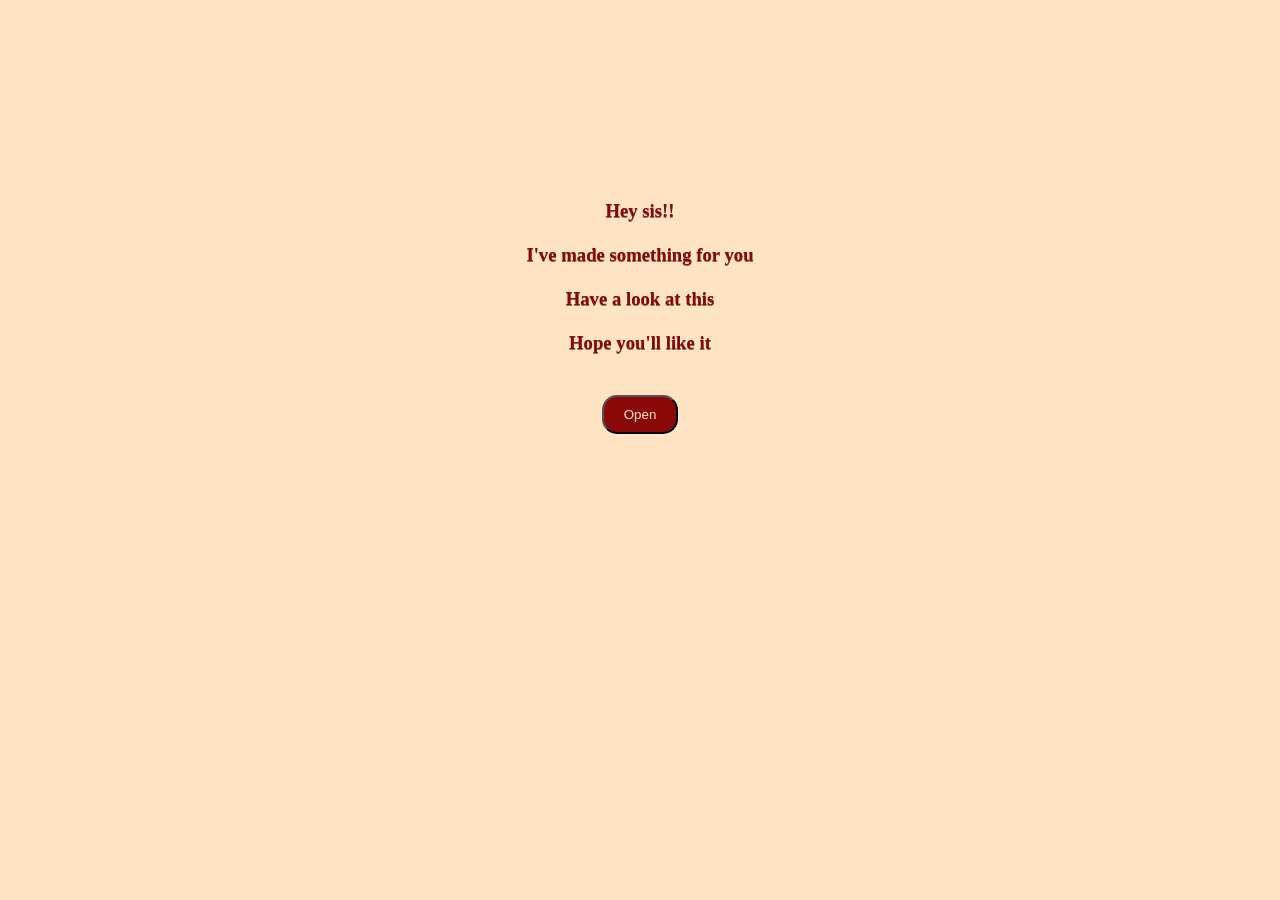
<file: index.html>
<!DOCTYPE html>
<html lang="en">
<head>
    <meta charset="UTF-8">
    <meta name="viewport" content="width=device-width, initial-scale=1.0">
    <title>Letter</title>
    <link rel="stylesheet" href="style2.css">
</head>
<body>

<div class="box"> <h3>  
     Hey sis!! 
    <br>
    <br>
    I've made something for you
    <br>
    <br>
    Have a look at this
    <br>
    <br>
    Hope you'll like it
    <br>
    <br>
  </h3> </div>

  <a href="document1.html"><button class="open">Open</button></a>

  
</body>
</file>
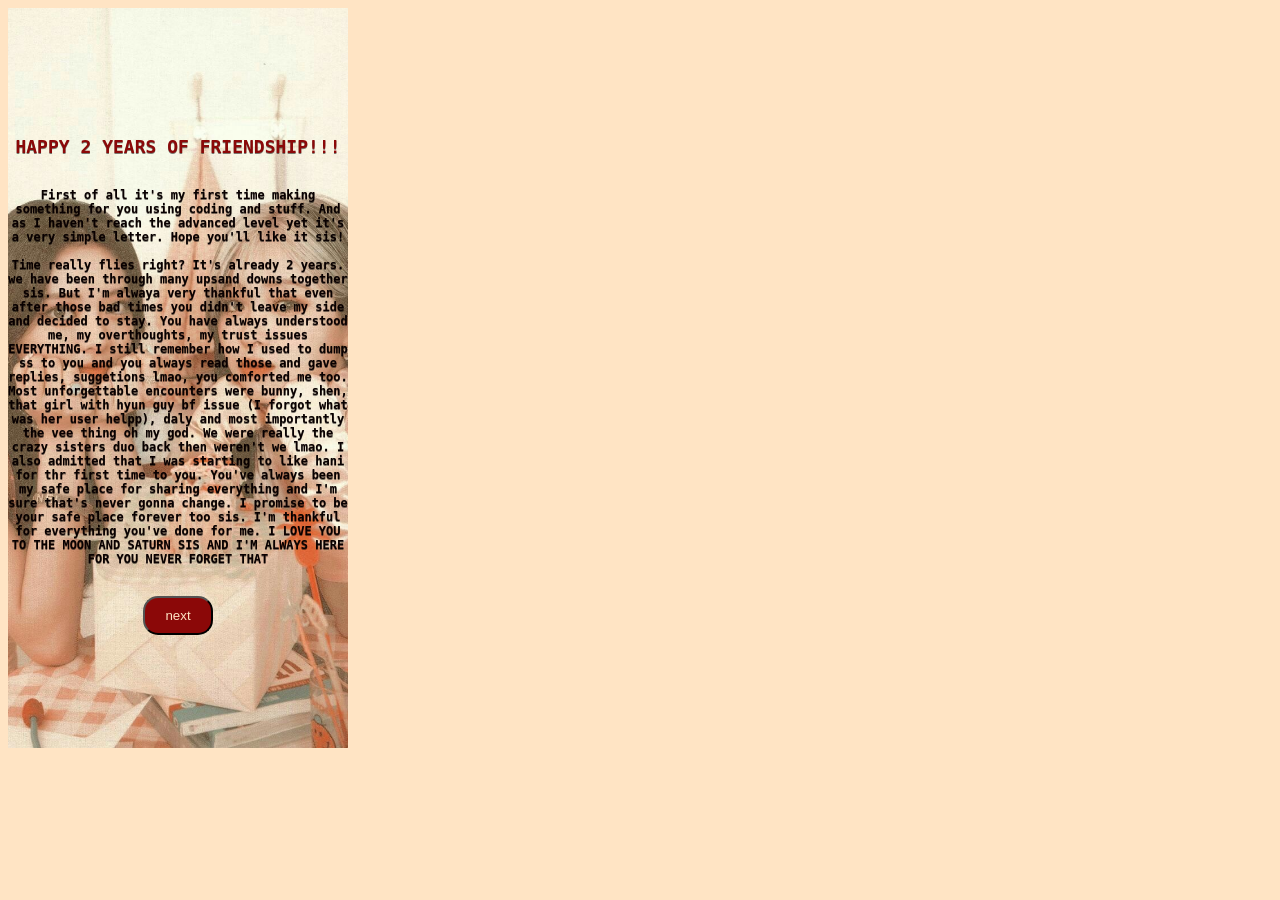
<file: document1.html>
<!DOCTYPE html>
<html lang="en">
<head>
    <meta charset="UTF-8">
    <meta name="viewport" content="width=device-width, initial-scale=1.0">
    <title>Document</title>
    <link rel="stylesheet" href="style2.css">
</head>
<body>
    <div class="box1">
    <h2>HAPPY 2 YEARS OF FRIENDSHIP!!!</h2>
    <h4>
        First of all it's my first time making something for you using coding and stuff. And as 
        I haven't reach the advanced level yet it's a very simple letter. Hope you'll like it sis!
    <br>
    <br>
        Time really flies right? It's already 2 years. we have been through many upsand downs together sis.
        But I'm alwaya very thankful that even after those bad times you didn't leave my side and decided to 
        stay. You have always understood me, my overthoughts, my trust issues EVERYTHING. I still remember 
        how I used to dump ss to you and you always read those and gave replies, suggetions lmao, you comforted me too. 
        Most unforgettable encounters were bunny, shen, that girl with hyun guy bf issue (I forgot what was her user helpp), 
        daly and most importantly the vee thing oh my god. We were really the crazy sisters duo back then weren't we lmao. I also 
        admitted that I was starting to like hani for thr first time to you. You've always been my safe place for 
        sharing everything and I'm sure that's never gonna change. I promise to be your safe place forever too sis. 
        I'm thankful for everything you've done for me. I LOVE YOU TO THE MOON AND SATURN SIS AND I'M ALWAYS HERE FOR 
        YOU NEVER FORGET THAT 
    <br>
    <br>
    </h4> 

     <a href="document2.html"><button class="next">next</button></a>

</div>
</body>
</html>
</file>
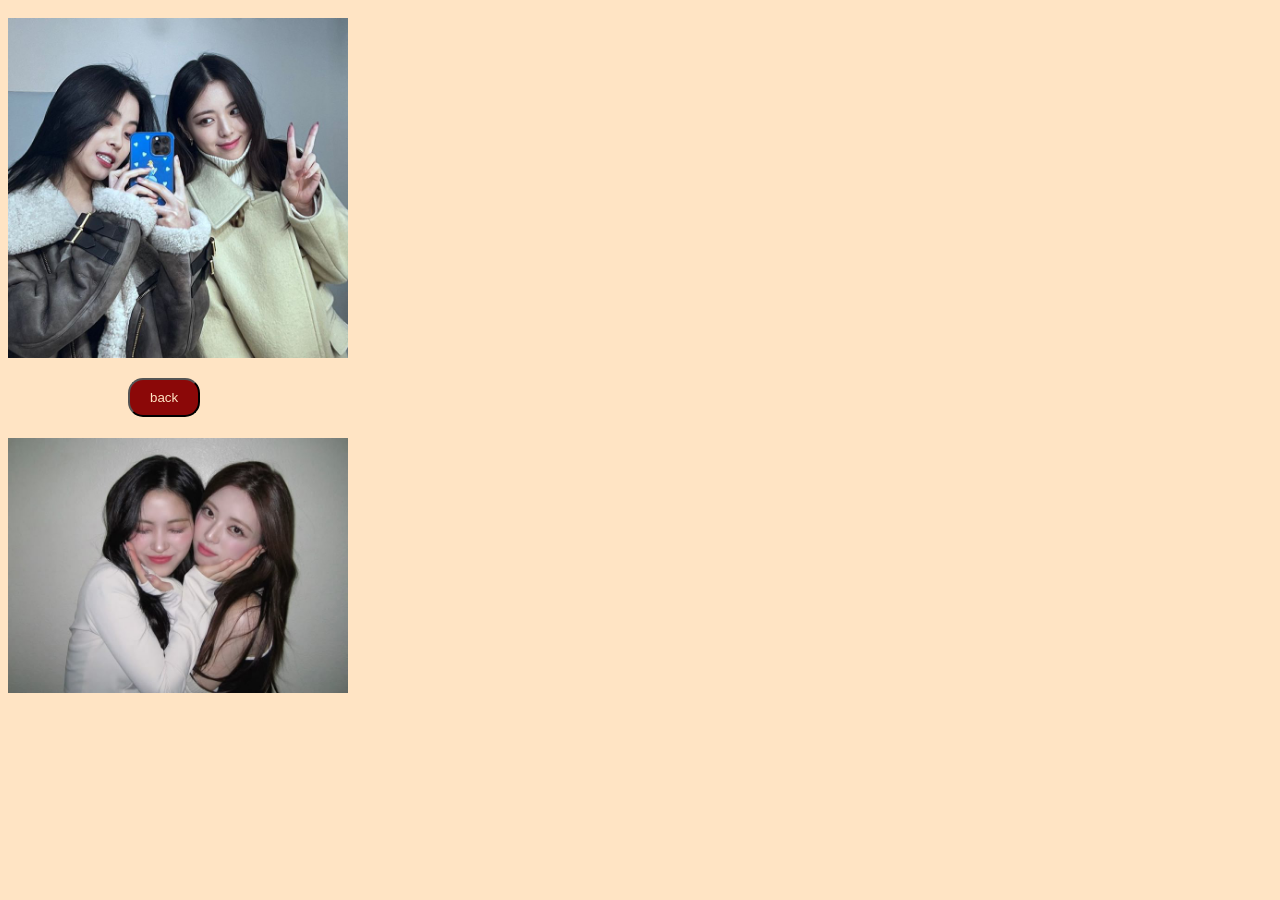
<file: document2.html>
<!DOCTYPE html>
<html lang="en">
<head>
    <meta charset="UTF-8">
    <meta name="viewport" content="width=device-width, initial-scale=1.0">
    <title>Document</title>
    <link rel="stylesheet" href="style2.css">
</head>
<body>
   <div class="box3">
    <img src="2shin itzy.jpg" class="shin1">
    <img src="itzy 2shin (shin ryujin _ shin yuna).jpg" class="shin2">
    <a href="index.html"><button class="back">back</button></a>
    </div>
</body>
</html>
</file>
<file: style2.css>
body{
background-color:bisque;
align-items: center;
justify-items: center;
text-align: center;
}

.open{
    padding: 10px 20px 10px 20px;
    border-radius: 15px;
    background-color: rgb(139, 8, 8);
    color:bisque
}

.leave{
    padding: 10px 20px 10px 20px;
    border-radius: 15px;
    background-color: rgb(139, 8, 8);
    color:bisque
}

h3{
    color: rgb(139, 8, 8);
    text-shadow: 0px 1px rgba(0, 0, 0, 0.5);
}

h2{
     color: rgb(139, 8, 8);
     text-shadow: 0px 1px rgba(0, 0, 0, 0.5);
}

h4{
    color: rgb(9, 0, 0);
    text-shadow: 0px 1px rgba(0, 0, 0, 0.5);
    font-weight: bold;
    font-size: 12px;
    font-family:monospace;
    text-align: center;
}

.box{
    margin-top: 200px;
}

.next{
    padding: 10px 20px 10px 20px;
    border-radius: 15px;
    background-color: rgb(139, 8, 8);
    color:bisque
}

.back{
    position: absolute;
    top: 370px;
    left: 120px;
    padding: 10px 20px 10px 20px;
    border-radius: 15px;
    background-color: rgb(139, 8, 8);
    color:bisque
}

.box1 {
    background-image: url(2shin.jpg);
    background-size: cover;
    background-position: center;
    background-repeat: no-repeat;
    height: 740px;
    width: 340px;
    display: flex;
    flex-direction: column;
    justify-content: center;
    align-items: center;
    color: rgb(11, 11, 9);
    box-sizing: border-box;
    position: relative;
    font-weight: bold;
    font-size: 12px;
    font-family:monospace;
    text-align: center;
}

.box3 {
    position: relative;
    height: 740px;
    width: 340px;
    display: flex;
    gap: 10px;
}

.shin1 {
    position: absolute;
    top: 10px;
    left:0px;
    width: 100%;
    opacity: 0;
    animation: fadeIn 2s ease-in forwards;
}

.shin2 {
    position: absolute;
    top: 430px;
    left:0px;
    width: 100%;
    opacity: 0;
    animation: fadeIn 4s ease-in forwards;
}

@keyframes fadeIn {
    from {opacity: 0;}
    to {opacity: 1;}
}
</file>
